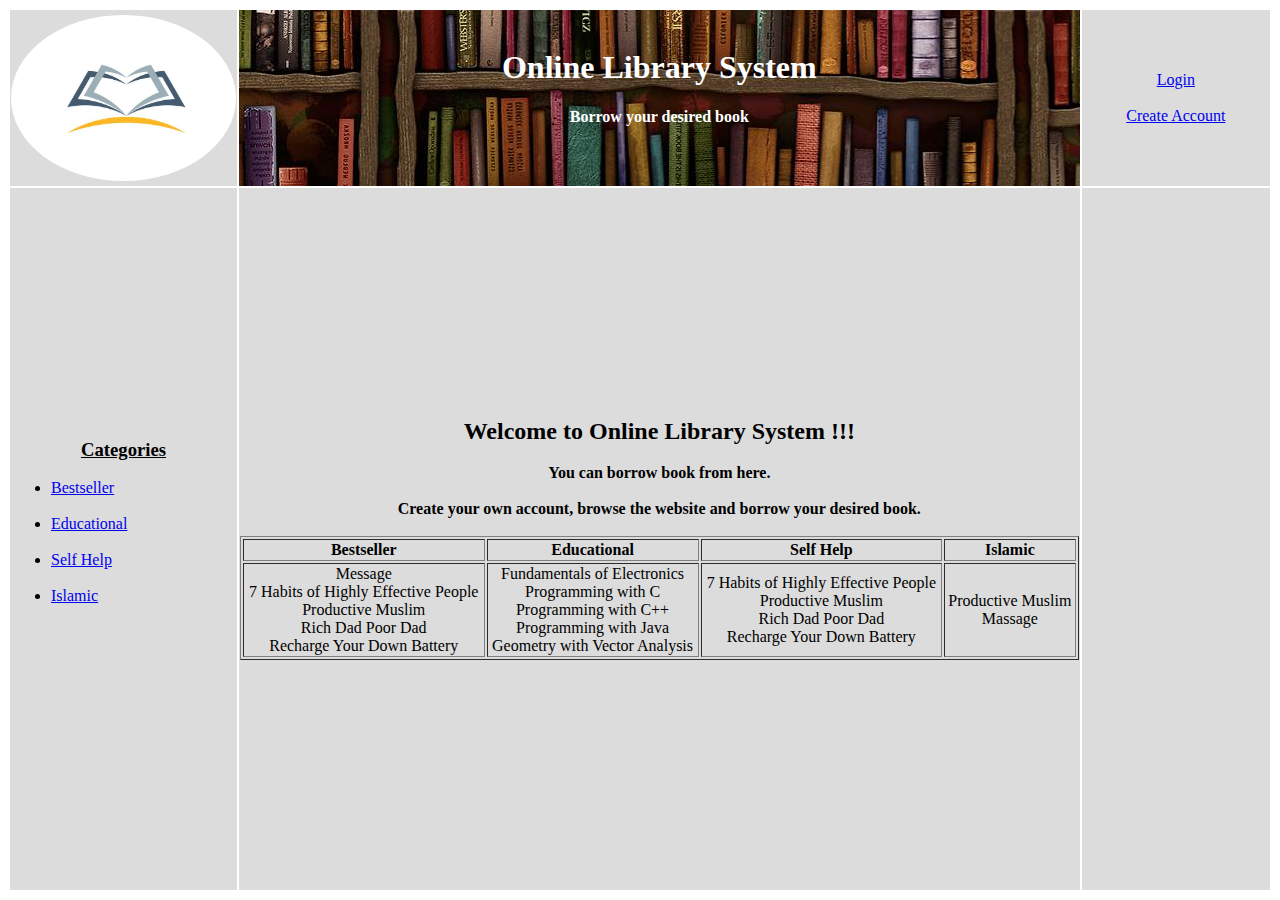
<file: index.html>
<html>
<head>
	<title>Index</title>
	<style type="text/css">
		.c1{
			background-image: url("asset/abc.jpg");
			color: white;
		}
		.c1:hover{
			opacity: 0.8;
		}
		.c2{
			background-color: gainsboro ;
		}
		img{
			width: 225px;
			border-radius: 50%;
		}
	</style>
</head>
<body>
	<table height="100%" width="100%">
		<tr height="20%" class="c2">
			<td width="15%">
				<a href="index.html"><img src="asset/online_library.png" alt="Avatar"></a>
			</td>
			
			<td align="center" class="c1">
				<h1>Online Library System</h1>
				<h4>Borrow your desired book</h4>
			</td>
			
			<td width="15%" align="center">
				<a href="view/login.php">Login</a><br><br> 
				<a href="view/registration.php">Create Account</a>
			</td>
			
		</tr>
		
		<tr class="c2">
			<td align="center">
				<h3><u>Categories</u></h3>
				<ul align="left">
					<li><a href="view/bestseller.php"> Bestseller </a></li><br>
					<li><a href="view/educational.php"> Educational </a></li><br>
					<li><a href="view/selfhelp.php"> Self Help </a></li><br>
					<li><a href="view/islamic.php"> Islamic </a></li><br>
				</ul>
			</td>
			
			<td align="center">
				<h2>Welcome to Online Library System !!!</h2>
				<b> You can borrow book from here.<br><br>
				Create your own account, browse the website and borrow your desired book.
				</b><br><br>
				
				<table border="1" width="100%">
					<tr>
						<th>Bestseller</th>
						<th>Educational</th>
						<th>Self Help</th>
						<th>Islamic</th>
					</tr>
					<tr align="center">
						<td>
							Message<br>
							7 Habits of Highly Effective People<br>
							Productive Muslim<br>
							Rich Dad Poor Dad<br>
							Recharge Your Down Battery<br>
						</td>
						<td>
							Fundamentals of Electronics<br>
							Programming with C<br>
							Programming with C++<br>
							Programming with Java<br>
							Geometry with Vector Analysis<br>
						</td>
						<td>
							7 Habits of Highly Effective People<br>
							Productive Muslim<br>
							Rich Dad Poor Dad<br>
							Recharge Your Down Battery<br>
						</td>
						<td>
							Productive Muslim<br>
							Massage<br>
						</td>
					</tr>
				
				</table>				
			</td>
			<td></td>
		</tr>
	
	</table>

</body>
</html>
</file>
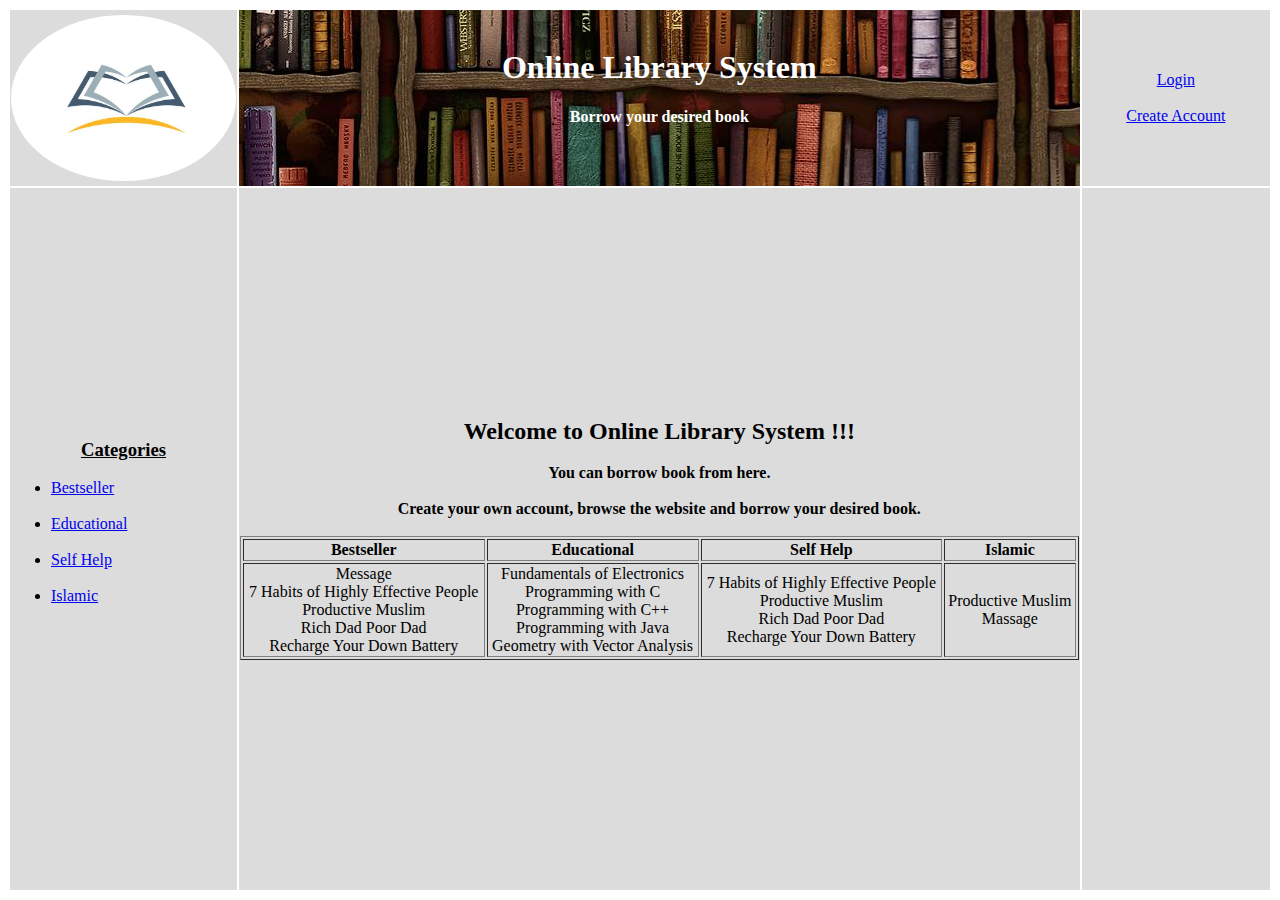
<file: view/index.html>
<html>
<head>
	<title>Index</title>
	<style type="text/css">
		.c1{
			background-image: url("../asset/abc.jpg");
			color: white;
		}
		.c1:hover{
			opacity: 0.8;
		}
		.c2{
			background-color: gainsboro ;
		}
		.c3{
			background-color: gainsboro ;
		}
		.mid{
			background-color: gainsboro ;
		}
		img{
			width: 225px;
			border-radius: 50%;
		}
	</style>
</head>
<body>
	<table height="100%" width="100%">
		<tr height="20%">
			<td width="15%" class="c2">
				<a href="index.html"><img src="../asset/online_library.png" alt="Avatar"></a>
			</td>
			
			<td align="center" class="c1">
				<h1>Online Library System</h1>
				<h4>Borrow your desired book</h4>
			</td>
			
			<td width="15%" align="center" class="c2">
				<a href="login.php">Login</a><br><br> 
				<a href="registration.php">Create Account</a>
			</td>
			
		</tr>
		
		<tr>
			<td align="center" class="c3">
				<h3><u>Categories</u></h3>
				<ul align="left">
					<li><a href="bestseller.php"> Bestseller </a></li><br>
					<li><a href="educational.php"> Educational </a></li><br>
					<li><a href="selfhelp.php"> Self Help </a></li><br>
					<li><a href="islamic.php"> Islamic </a></li><br>
				</ul>
			</td>
			
			<td align="center" class="mid">
				<h2>Welcome to Online Library System !!!</h2>
				<b> You can borrow book from here.<br><br>
				Create your own account, browse the website and borrow your desired book.
				</b><br><br>
				
				<table border="1" width="100%">
					<tr>
						<th>Bestseller</th>
						<th>Educational</th>
						<th>Self Help</th>
						<th>Islamic</th>
					</tr>
					<tr align="center">
						<td>
							Message<br>
							7 Habits of Highly Effective People<br>
							Productive Muslim<br>
							Rich Dad Poor Dad<br>
							Recharge Your Down Battery<br>
						</td>
						<td>
							Fundamentals of Electronics<br>
							Programming with C<br>
							Programming with C++<br>
							Programming with Java<br>
							Geometry with Vector Analysis<br>
						</td>
						<td>
							7 Habits of Highly Effective People<br>
							Productive Muslim<br>
							Rich Dad Poor Dad<br>
							Recharge Your Down Battery<br>
						</td>
						<td>
							Productive Muslim<br>
							Massage<br>
						</td>
					</tr>
				
				</table>				
			</td>
			<td class="c3"></td>
		</tr>
	
	</table>

</body>
</html>
</file>
